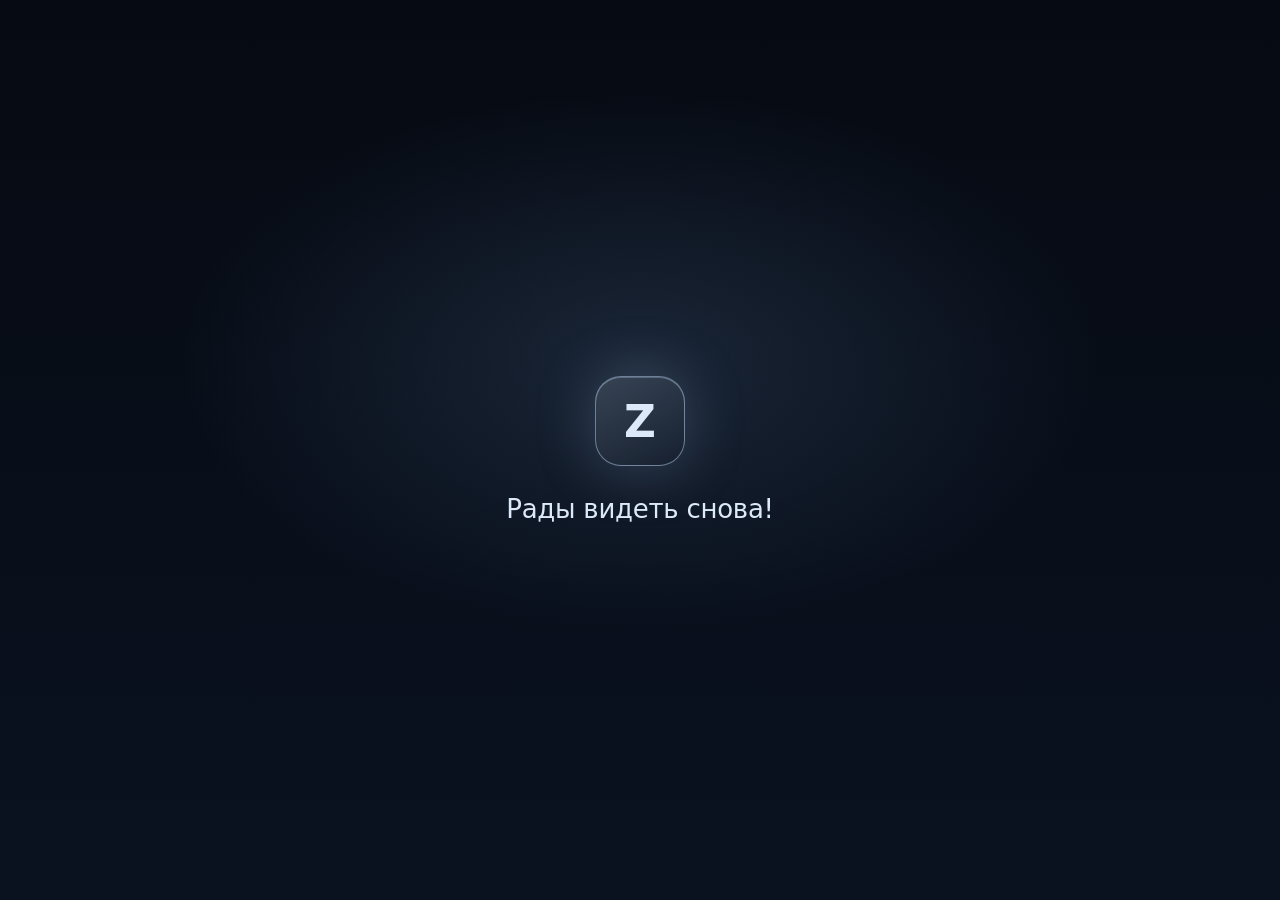
<file: z-bank/index.html>
<!DOCTYPE html>
<html lang="ru">
<head>
  <meta charset="UTF-8">
  <meta name="viewport" content="width=device-width, initial-scale=1.0">
  <title>Z-Bank — Private Banking</title>
  <link rel="stylesheet" href="style.css">
</head>
<body>
  <div class="splash" id="splash">
    <div class="splash-inner">
      <div class="splash-mark">Z</div>
      <p class="splash-text">Рады видеть снова!</p>
    </div>
  </div>

  <div class="noise"></div>

  <div class="auth" id="authScreen">
    <div class="auth-card">
      <div class="brand">
        <span class="brand-mark">Z</span>
        <div>
          <strong>Z-BANK</strong>
          <small>PRIVATE BANKING</small>
        </div>
      </div>

      <div class="auth-tabs">
        <button class="auth-tab active" data-auth="login">Вход</button>
        <button class="auth-tab" data-auth="register">Регистрация</button>
      </div>

      <form id="loginForm" class="auth-form active" novalidate>
        <label>Номер телефона
          <input type="tel" id="loginPhone" placeholder="+7 (999) 123-45-67" autocomplete="tel">
        </label>
        <label>Пароль
          <input type="password" id="loginPassword" placeholder="••••••••" autocomplete="current-password">
        </label>
        <p class="form-error" id="loginError"></p>
        <button type="submit" class="primary-btn full">Войти</button>
      </form>

      <form id="registerForm" class="auth-form" novalidate>
        <label>Имя
          <input type="text" id="regFirstName" placeholder="Иван" autocomplete="given-name">
        </label>
        <label>Фамилия
          <input type="text" id="regLastName" placeholder="Иванов" autocomplete="family-name">
        </label>
        <label>Номер телефона
          <input type="tel" id="regPhone" placeholder="+7 (999) 123-45-67" autocomplete="tel">
        </label>
        <label>Пароль
          <input type="password" id="regPassword" placeholder="Минимум 8 символов" autocomplete="new-password">
        </label>
        <p class="hint">Только кириллица, первая буква заглавная. Пароль: 8+ символов, буквы и цифры.</p>
        <p class="form-error" id="registerError"></p>
        <button type="submit" class="primary-btn full">Создать аккаунт</button>
      </form>
    </div>
  </div>

  <div class="app" id="appScreen" hidden>
    <aside class="sidebar" id="sidebar">
      <div>
        <a class="brand" href="#" data-page-target="dashboard">
          <span class="brand-mark">Z</span>
          <div>
            <strong>Z-BANK</strong>
            <small>PRIVATE</small>
          </div>
        </a>

        <nav class="nav">
          <button class="nav-item active" data-page="dashboard" data-title="Обзор"><span class="nav-icon">◈</span> Обзор</button>
          <button class="nav-item" data-page="cards" data-title="Мои карты"><span class="nav-icon">▭</span> Мои карты</button>
          <button class="nav-item" data-page="payments" data-title="Платежи"><span class="nav-icon">↗</span> Платежи</button>
          <button class="nav-item" data-page="deposits" data-title="Вклады"><span class="nav-icon">◉</span> Вклады</button>
          <button class="nav-item" data-page="crypto" data-title="Криптовалюта"><span class="nav-icon">₿</span> Криптовалюта</button>
          <button class="nav-item" data-page="tasks" data-title="Задания"><span class="nav-icon">★</span> Задания</button>
          <button class="nav-item" data-page="analytics" data-title="Аналитика"><span class="nav-icon">▥</span> Аналитика</button>
          <button class="nav-item" data-page="settings" data-title="Настройки"><span class="nav-icon">⚙</span> Настройки</button>
        </nav>
      </div>
      <div class="sidebar-bottom">
        <div class="user-mini">
          <div class="avatar" id="userAvatar">--</div>
          <div>
            <strong id="userName">—</strong>
            <small>Private client</small>
          </div>
        </div>
      </div>
    </aside>

    <main class="main">
      <header class="topbar">
        <button class="icon-btn mobile-menu" id="menuBtn" aria-label="Меню">☰</button>
        <div>
          <p class="eyebrow">Z-BANK PRIVATE</p>
          <h1 id="pageTitle">Обзор</h1>
        </div>
        <div class="topbar-actions">
          <div class="avatar" id="userAvatarTop">--</div>
        </div>
      </header>

      <section class="page active" id="page-dashboard">
        <div class="hero-grid">
          <div class="balance-card">
            <div class="balance-head">
              <span>Общий баланс</span>
              <button class="ghost-btn" id="toggleBalance">Скрыть</button>
            </div>
            <div class="balance" id="balanceValue">0,00 ₽</div>
            <div class="balance-meta">
              <span class="trend up" id="balanceTrend">+0%</span>
              <span>за всё время</span>
            </div>
            <div class="card-visual">
              <div class="card-top"><span>Z-BANK</span><span>PRIVATE</span></div>
              <div class="card-chip"></div>
              <div class="card-bottom"><span>•••• ——</span><span id="cardHolder">—</span></div>
            </div>
          </div>
          <div class="quick-panel">
            <p class="panel-label">Быстрые действия</p>
            <button class="quick-action" data-action="transfer"><span class="quick-icon">↗</span><span><strong>Перевод</strong><small>По номеру или карте</small></span></button>
            <button class="quick-action" data-action="utilities"><span class="quick-icon">⌂</span><span><strong>ЖКХ</strong><small>Коммунальные услуги</small></span></button>
            <button class="quick-action" data-action="taxes"><span class="quick-icon">§</span><span><strong>Налоги</strong><small>Штрафы и сборы</small></span></button>
          </div>
        </div>

        <div class="bonus-card" id="bonusCard"></div>

        <div class="section-head"><h2>Быстрый прогресс</h2><button class="link-btn" data-page-target="tasks">Все задания</button></div>
        <div class="progress-card" id="progressCard"></div>

        <div class="section-head"><h2>Последние операции</h2></div>
        <div class="transactions" id="recentTransactions"></div>
      </section>

      <section class="page" id="page-cards">
        <div class="section-head">
          <h2>Управление картами</h2>
          <button class="primary-btn" id="issueCardBtn">Выпустить карту</button>
        </div>
        <div class="manage-grid" id="cardsGrid"></div>
      </section>

      <section class="page" id="page-payments">
        <div class="section-head"><h2>Платежи и переводы</h2></div>
        <div class="payment-grid">
          <button class="payment-tile" data-action="transfer"><span>↗</span><strong>Перевод</strong><small>По номеру телефона</small></button>
          <button class="payment-tile" data-action="utilities"><span>⌂</span><strong>ЖКХ</strong><small>Коммунальные услуги</small></button>
          <button class="payment-tile" data-action="mobile"><span>☎</span><strong>Связь</strong><small>Мобильная связь</small></button>
          <button class="payment-tile" data-action="taxes"><span>§</span><strong>Налоги</strong><small>Штрафы и сборы</small></button>
          <button class="payment-tile" data-action="internet"><span>◍</span><strong>Интернет</strong><small>Провайдер</small></button>
        </div>
      </section>

      <section class="page" id="page-deposits">
        <div class="section-head"><h2>Вклады</h2><button class="primary-btn" id="openDepositBtn">Открыть вклад</button></div>
        <div class="deposits-grid" id="depositsGrid"></div>
      </section>

      <section class="page" id="page-crypto">
        <div class="section-head"><h2>Криптовалюта</h2><span class="pill" id="cryptoPortfolio">Портфель: 0 ₽</span></div>
        <div class="crypto-grid" id="cryptoGrid"></div>
      </section>

      <section class="page" id="page-tasks">
        <div class="section-head"><h2>Задания за бонусы</h2><span class="pill" id="tasksCounter">0 / 0</span></div>
        <p class="lead-small">Выполняйте задания и получайте по 50 ₽ на счёт. Начисления автоматические.</p>
        <div class="tasks-list" id="tasksList"></div>
      </section>

      <section class="page" id="page-analytics">
        <div class="section-head"><h2>Аналитика расходов</h2></div>
        <div class="analytics-card">
          <div class="analytics-head">
            <div>
              <p class="panel-label" id="analyticsMonth">—</p>
              <h3 id="analyticsTotal">Расходы: 0 ₽</h3>
            </div>
            <span class="pill" id="analyticsCount">0 операций</span>
          </div>
          <div class="bars" id="analyticsBars"></div>
          <p class="analytics-empty" id="analyticsEmpty" hidden>Пока нет расходов за этот месяц</p>
        </div>
      </section>

      <section class="page" id="page-settings">
        <div class="section-head"><h2>Настройки</h2><button class="ghost-btn" id="logoutBtn">Выйти</button></div>
        <div class="settings-card">
          <label class="setting-row"><span><strong>Скрывать баланс</strong><small>Повышенная приватность</small></span><input type="checkbox" class="switch" id="setHideBalance"></label>
          <label class="setting-row"><span><strong>Уведомления</strong><small>Всплывающие сообщения</small></span><input type="checkbox" class="switch" id="setNotifications" checked></label>
          <label class="setting-row"><span><strong>Сбросить все данные</strong><small>Удалить аккаунт и историю</small></span><button class="ghost-btn danger" id="resetBtn">Сбросить</button></label>
        </div>
      </section>
    </main>
  </div>

  <div class="modal" id="modal">
    <div class="modal-box">
      <button class="modal-close" data-close>×</button>
      <p class="eyebrow" id="modalEyebrow"></p>
      <h2 id="modalTitle"></h2>
      <div id="modalBody"></div>
    </div>
  </div>

  <div class="toast" id="toast"></div>

  <script src="script.js"></script>
</body>
</html>
</file>
<file: z-bank/style.css>
:root {
  --bg: #060a12;
  --panel: #0c1320;
  --line: rgba(180, 205, 230, 0.10);
  --line-strong: rgba(180, 205, 230, 0.22);
  --text: #e6eef8;
  --muted: #7d8ea6;
  --ice: #a9c5e6;
  --ice-2: #dbe9f8;
  --ice-3: #6b8db5;
  --green: #5edda2;
  --red: #ff7a8a;
}

* { box-sizing: border-box; }
html, body { margin: 0; padding: 0; }
body {
  font-family: Inter, ui-sans-serif, system-ui, -apple-system, "Segoe UI", sans-serif;
  color: var(--text);
  background:
    radial-gradient(ellipse 60% 50% at 85% 0%, rgba(120, 165, 220, 0.16), transparent 60%),
    radial-gradient(ellipse 55% 55% at 0% 100%, rgba(60, 100, 160, 0.10), transparent 60%),
    radial-gradient(ellipse 40% 40% at 100% 100%, rgba(168, 200, 240, 0.06), transparent 60%),
    linear-gradient(180deg, #060a12 0%, #080d18 50%, #0a1220 100%);
  background-attachment: fixed;
  min-height: 100vh;
}
button, input, select { font: inherit; }
button { cursor: pointer; }
input, select {
  width: 100%; padding: 13px 15px;
  border: 1px solid var(--line-strong); border-radius: 12px;
  color: var(--text); background: rgba(180, 205, 230, 0.04);
  outline: none; font-size: 14px;
  transition: border-color 0.2s, background 0.2s;
}
input:focus, select:focus {
  border-color: rgba(169, 197, 230, 0.7);
  background: rgba(180, 205, 230, 0.06);
  box-shadow: 0 0 0 3px rgba(169, 197, 230, 0.08);
}
select { cursor: pointer; }
option { background: #0c1320; color: var(--text); }
[hidden] { display: none !important; }

.noise {
  position: fixed; inset: 0; pointer-events: none;
  opacity: 0.025; z-index: 100;
  background-image: repeating-linear-gradient(0deg, rgba(200, 220, 240, 0.6) 0, rgba(200, 220, 240, 0.6) 1px, transparent 1px, transparent 3px);
}

/* SPLASH */
.splash {
  position: fixed; inset: 0; z-index: 9999;
  display: grid; place-items: center;
  background:
    radial-gradient(ellipse 60% 50% at 50% 40%, rgba(120, 165, 220, 0.16), transparent 60%),
    linear-gradient(180deg, #060a12 0%, #0a1220 100%);
  transition: opacity 0.6s ease, visibility 0.6s ease;
}
.splash.hide { opacity: 0; visibility: hidden; pointer-events: none; }
.splash-inner { text-align: center; padding: 0 24px; }
.splash-mark {
  width: 90px; height: 90px; margin: 0 auto 28px;
  display: grid; place-items: center;
  border: 1px solid rgba(169, 197, 230, 0.55); border-radius: 26px;
  font-weight: 800; font-size: 44px; color: var(--ice-2);
  background: linear-gradient(145deg, rgba(220, 235, 250, 0.16), rgba(169, 197, 230, 0.02));
  box-shadow: 0 0 60px rgba(169, 197, 230, 0.25), inset 0 1px 0 rgba(220, 235, 250, 0.25);
  animation: splashPulse 1.8s ease-in-out infinite, splashIn 0.7s ease both;
}
.splash-text {
  font-size: clamp(20px, 3vw, 26px); font-weight: 500;
  letter-spacing: -0.01em; color: var(--ice-2); margin: 0;
  opacity: 0; transform: translateY(10px);
  animation: splashText 1.2s cubic-bezier(0.2, 0.7, 0.2, 1) 0.35s forwards;
}
@keyframes splashPulse {
  0%, 100% { box-shadow: 0 0 60px rgba(169, 197, 230, 0.25), inset 0 1px 0 rgba(220, 235, 250, 0.25); }
  50% { box-shadow: 0 0 110px rgba(169, 197, 230, 0.5), inset 0 1px 0 rgba(220, 235, 250, 0.35); }
}
@keyframes splashIn { from { opacity: 0; transform: scale(0.85); } to { opacity: 1; transform: scale(1); } }
@keyframes splashText { to { opacity: 1; transform: translateY(0); } }

/* AUTH */
.auth { min-height: 100vh; display: grid; place-items: center; padding: 20px; }
.auth-card {
  width: min(430px, 100%); padding: 32px;
  border: 1px solid var(--line-strong); border-radius: 26px;
  background:
    radial-gradient(ellipse at 100% 0%, rgba(169, 197, 230, 0.08), transparent 55%),
    linear-gradient(145deg, #0f1827, #070b14);
  box-shadow: 0 30px 120px rgba(0, 0, 0, 0.6), inset 0 1px 0 rgba(220, 235, 250, 0.06);
}
.auth-tabs {
  display: grid; grid-template-columns: 1fr 1fr; gap: 6px;
  margin: 26px 0 22px; padding: 5px;
  background: rgba(180, 205, 230, 0.05); border-radius: 13px;
  border: 1px solid var(--line);
}
.auth-tab { padding: 10px; border: 0; border-radius: 10px; background: transparent; color: var(--muted); font-weight: 600; font-size: 13px; transition: 0.2s; }
.auth-tab.active {
  color: var(--ice-2);
  background: linear-gradient(180deg, rgba(169, 197, 230, 0.18), rgba(169, 197, 230, 0.08));
  box-shadow: inset 0 1px 0 rgba(220, 235, 250, 0.15);
}
.auth-form { display: none; flex-direction: column; gap: 14px; }
.auth-form.active { display: flex; }
.auth-form label { display: grid; gap: 7px; font-size: 12px; color: var(--muted); }
.form-error { color: var(--red); font-size: 12px; margin: 0; min-height: 16px; }
.hint { color: var(--muted); font-size: 11px; margin: -4px 0 4px; line-height: 1.4; }

/* APP LAYOUT */
.app { display: grid; grid-template-columns: 260px 1fr; min-height: 100vh; }
.sidebar {
  position: sticky; top: 0; height: 100vh;
  padding: 24px 18px; display: flex; flex-direction: column; justify-content: space-between;
  border-right: 1px solid var(--line);
  background: linear-gradient(180deg, rgba(10, 16, 26, 0.85), rgba(6, 10, 18, 0.92));
  backdrop-filter: blur(24px); z-index: 40;
}
.brand { display: flex; align-items: center; gap: 12px; color: var(--text); text-decoration: none; padding: 4px 6px 24px; }
.brand-mark {
  width: 42px; height: 42px; display: grid; place-items: center;
  border: 1px solid rgba(169, 197, 230, 0.55); border-radius: 13px;
  color: var(--ice-2); font-weight: 800; font-size: 20px;
  background: linear-gradient(145deg, rgba(220, 235, 250, 0.16), rgba(169, 197, 230, 0.02));
  box-shadow: inset 0 1px 0 rgba(220, 235, 250, 0.25);
}
.brand strong { display: block; letter-spacing: 0.12em; font-size: 14px; color: var(--ice-2); }
.brand small { display: block; color: var(--ice-3); font-size: 9px; letter-spacing: 0.3em; margin-top: 2px; }
.nav { display: grid; gap: 4px; }
.nav-item {
  width: 100%; display: flex; align-items: center; gap: 11px;
  padding: 11px 13px; border: 1px solid transparent; border-radius: 12px;
  color: var(--muted); background: transparent; text-align: left; font-size: 13px;
  transition: 0.2s;
}
.nav-item:hover { color: var(--ice-2); background: rgba(169, 197, 230, 0.05); }
.nav-item.active {
  color: var(--ice-2);
  border-color: var(--line-strong);
  background: linear-gradient(90deg, rgba(169, 197, 230, 0.14), rgba(169, 197, 230, 0.02));
  box-shadow: inset 0 1px 0 rgba(220, 235, 250, 0.08);
}
.nav-icon { width: 20px; text-align: center; color: var(--ice); font-size: 14px; }
.user-mini {
  display: flex; align-items: center; gap: 10px;
  padding: 10px; border: 1px solid var(--line); border-radius: 14px;
  background: rgba(169, 197, 230, 0.03);
}
.user-mini strong { display: block; font-size: 13px; color: var(--ice-2); }
.user-mini small { color: var(--muted); font-size: 11px; }
.avatar {
  width: 36px; height: 36px; display: grid; place-items: center;
  border-radius: 50%; color: #0a1422;
  background: linear-gradient(145deg, var(--ice-2), var(--ice) 60%, var(--ice-3));
  font-weight: 800; font-size: 12px; flex: 0 0 auto;
  box-shadow: inset 0 1px 0 rgba(255, 255, 255, 0.35), 0 4px 14px rgba(120, 165, 220, 0.2);
}

.main { min-width: 0; padding: 26px 34px 48px; }
.topbar { display: flex; align-items: center; justify-content: space-between; gap: 20px; margin-bottom: 26px; }
.eyebrow { margin: 0 0 6px; color: var(--ice); font-size: 10px; letter-spacing: 0.3em; font-weight: 700; }
.topbar h1 { margin: 0; font-size: clamp(24px, 3vw, 34px); font-weight: 600; letter-spacing: -0.03em; }
.topbar-actions { display: flex; align-items: center; gap: 10px; }
.icon-btn {
  width: 42px; height: 42px; display: grid; place-items: center;
  border: 1px solid var(--line-strong); border-radius: 12px;
  color: var(--text); background: rgba(169, 197, 230, 0.03); font-size: 16px;
}
.mobile-menu { display: none; }

.page { display: none; }
.page.active { display: block; animation: pageIn 0.3s ease both; }
@keyframes pageIn { from { opacity: 0; transform: translateY(8px); } to { opacity: 1; transform: translateY(0); } }

/* DASHBOARD */
.hero-grid { display: grid; grid-template-columns: minmax(0, 1.35fr) minmax(260px, 0.65fr); gap: 18px; margin-bottom: 24px; }
.balance-card {
  position: relative; overflow: hidden; min-height: 320px; padding: 26px;
  border: 1px solid var(--line-strong); border-radius: 26px;
  background:
    radial-gradient(ellipse 55% 70% at 90% 15%, rgba(169, 197, 230, 0.18), transparent 60%),
    radial-gradient(ellipse 40% 40% at 0% 100%, rgba(107, 141, 181, 0.10), transparent 60%),
    linear-gradient(135deg, #0f1a2b 0%, #080d18 55%, #101b2d 100%);
  box-shadow: 0 24px 80px rgba(0, 0, 0, 0.45), inset 0 1px 0 rgba(220, 235, 250, 0.08);
}
.balance-card::after {
  content: ""; position: absolute;
  width: 320px; height: 320px; right: -120px; bottom: -180px;
  border-radius: 50%; border: 1px solid rgba(169, 197, 230, 0.15);
  box-shadow: 0 0 120px rgba(169, 197, 230, 0.1) inset, 0 0 80px rgba(169, 197, 230, 0.05);
}
.balance-head { display: flex; justify-content: space-between; align-items: center; color: var(--muted); font-size: 13px; }
.balance { margin-top: 16px; font-size: clamp(30px, 4.5vw, 50px); font-weight: 500; letter-spacing: -0.05em; color: var(--ice-2); }
.balance-meta { display: flex; align-items: center; gap: 9px; margin-top: 8px; color: var(--muted); font-size: 12px; }
.trend { display: inline-flex; padding: 4px 8px; border-radius: 7px; font-weight: 700; font-size: 11px; }
.trend.up { color: var(--green); background: rgba(94, 221, 162, 0.10); }
.trend.down { color: var(--red); background: rgba(255, 122, 138, 0.10); }

.card-visual {
  position: absolute; right: 28px; bottom: 28px;
  width: min(300px, 58%); aspect-ratio: 1.58; padding: 16px;
  display: flex; flex-direction: column; justify-content: space-between;
  border-radius: 18px; color: #0a1422;
  background:
    radial-gradient(circle at 20% 0%, rgba(255, 255, 255, 0.8), transparent 32%),
    radial-gradient(circle at 80% 100%, rgba(120, 165, 220, 0.4), transparent 45%),
    linear-gradient(135deg, #e8eef8 0%, #b8cde6 45%, #7d9cc0 100%);
  box-shadow: 0 30px 60px rgba(0, 0, 0, 0.55), inset 0 1px 0 rgba(255, 255, 255, 0.6);
  transform: rotate(-4deg);
}
.card-top, .card-bottom { display: flex; justify-content: space-between; font-size: 10px; font-weight: 800; letter-spacing: 0.08em; }
.card-chip {
  width: 34px; height: 24px; border-radius: 6px;
  background: linear-gradient(135deg, rgba(255, 255, 255, 0.85), rgba(60, 100, 160, 0.35));
  box-shadow: inset 0 1px 0 rgba(255, 255, 255, 0.8);
}

.quick-panel {
  padding: 20px; border: 1px solid var(--line-strong); border-radius: 26px;
  background: rgba(169, 197, 230, 0.025);
}
.panel-label { margin: 0 0 12px; color: var(--muted); font-size: 11px; text-transform: uppercase; letter-spacing: 0.16em; }
.quick-action {
  width: 100%; display: flex; align-items: center; gap: 12px;
  padding: 14px; margin-bottom: 9px;
  border: 1px solid var(--line-strong); border-radius: 15px;
  color: var(--text); background: rgba(169, 197, 230, 0.02);
  text-align: left; transition: 0.2s;
}
.quick-action:hover {
  transform: translateY(-2px);
  border-color: rgba(169, 197, 230, 0.45);
  background: rgba(169, 197, 230, 0.06);
}
.quick-icon {
  width: 40px; height: 40px; display: grid; place-items: center; flex: 0 0 auto;
  border-radius: 12px; color: var(--ice-2);
  background: linear-gradient(145deg, rgba(169, 197, 230, 0.20), rgba(169, 197, 230, 0.05));
  font-size: 18px;
  box-shadow: inset 0 1px 0 rgba(220, 235, 250, 0.15);
}
.quick-action strong { display: block; font-size: 13px; }
.quick-action small { color: var(--muted); font-size: 11px; }

/* BONUS CARD */
.bonus-card {
  display: flex; align-items: center; gap: 16px;
  padding: 18px 22px; margin-bottom: 24px;
  border: 1px solid var(--line-strong); border-radius: 20px;
  background:
    radial-gradient(ellipse at 0% 50%, rgba(169, 197, 230, 0.10), transparent 50%),
    linear-gradient(135deg, rgba(169, 197, 230, 0.05), rgba(169, 197, 230, 0.01));
  position: relative; overflow: hidden;
}
.bonus-icon {
  width: 48px; height: 48px; display: grid; place-items: center;
  border-radius: 14px; font-size: 24px; flex: 0 0 auto;
  background: linear-gradient(145deg, rgba(169, 197, 230, 0.22), rgba(169, 197, 230, 0.05));
  box-shadow: inset 0 1px 0 rgba(220, 235, 250, 0.25);
}
.bonus-info { flex: 1; }
.bonus-info strong { display: block; font-size: 14px; color: var(--ice-2); margin-bottom: 2px; }
.bonus-info small { color: var(--muted); font-size: 12px; }

.section-head { display: flex; align-items: center; justify-content: space-between; gap: 16px; margin: 24px 0 12px; }
.section-head h2 { margin: 0; font-size: 17px; font-weight: 600; letter-spacing: -0.02em; }
.link-btn { border: 0; color: var(--ice); background: transparent; font-size: 12px; }
.pill {
  display: inline-flex; padding: 6px 12px; border-radius: 99px;
  background: rgba(169, 197, 230, 0.10); color: var(--ice-2);
  font-size: 12px; font-weight: 600;
  border: 1px solid var(--line-strong);
}
.lead-small { color: var(--muted); font-size: 13px; margin: 0 0 16px; }

.progress-card {
  display: flex; align-items: center; gap: 16px; padding: 18px;
  border: 1px solid var(--line-strong); border-radius: 20px;
  background: rgba(169, 197, 230, 0.025);
}
.progress-bar { flex: 1; height: 8px; border-radius: 99px; background: rgba(169, 197, 230, 0.08); overflow: hidden; }
.progress-bar i {
  display: block; height: 100%; border-radius: inherit;
  background: linear-gradient(90deg, var(--ice-3), var(--ice), var(--ice-2));
  transition: width 0.4s ease;
  box-shadow: 0 0 12px rgba(169, 197, 230, 0.4);
}
.progress-text { font-size: 13px; color: var(--muted); white-space: nowrap; }
.progress-text strong { color: var(--ice-2); }

.transactions {
  border: 1px solid var(--line-strong); border-radius: 20px; overflow: hidden;
  background: rgba(169, 197, 230, 0.02);
}
.transaction {
  display: grid; grid-template-columns: 40px minmax(140px, 1fr) auto auto;
  align-items: center; gap: 14px; padding: 14px 16px;
  border-bottom: 1px solid var(--line);
}
.transaction:last-child { border-bottom: 0; }
.transaction-icon {
  width: 38px; height: 38px; display: grid; place-items: center;
  border-radius: 11px; color: var(--muted);
  background: rgba(169, 197, 230, 0.06); font-size: 14px;
}
.transaction-icon.income { color: var(--green); background: rgba(94, 221, 162, 0.08); }
.transaction-info strong { display: block; font-size: 13px; }
.transaction-info span, .transaction-date { color: var(--muted); font-size: 11px; }
.transaction-amount { font-size: 13px; font-weight: 700; text-align: right; }
.transaction-amount.income { color: var(--green); }

/* CARDS PAGE */
.manage-grid { display: grid; grid-template-columns: repeat(auto-fill, minmax(280px, 1fr)); gap: 14px; }
.manage-card {
  padding: 22px; border: 1px solid var(--line-strong); border-radius: 22px;
  background: linear-gradient(145deg, rgba(169, 197, 230, 0.04), rgba(169, 197, 230, 0.01));
}
.manage-card h3 { margin: 0 0 6px; font-size: 22px; letter-spacing: 0.05em; color: var(--ice-2); }
.manage-card .meta { color: var(--muted); font-size: 12px; margin-bottom: 14px; }
.card-limit { margin: 16px 0 12px; }
.card-limit-labels { display: flex; justify-content: space-between; font-size: 11px; color: var(--muted); margin-bottom: 6px; }
.card-limit-bar { height: 6px; border-radius: 99px; background: rgba(169, 197, 230, 0.08); overflow: hidden; }
.card-limit-bar i {
  display: block; height: 100%;
  background: linear-gradient(90deg, var(--ice-3), var(--ice), var(--ice-2));
  border-radius: inherit;
  box-shadow: 0 0 8px rgba(169, 197, 230, 0.35);
}
.card-limit-bar.over i { background: var(--red); }
.manage-actions { display: flex; gap: 8px; margin-top: 14px; }

/* PAYMENTS */
.payment-grid { display: grid; grid-template-columns: repeat(auto-fill, minmax(200px, 1fr)); gap: 12px; }
.payment-tile {
  min-height: 140px; padding: 20px;
  display: flex; flex-direction: column; align-items: flex-start; justify-content: flex-end; gap: 4px;
  border: 1px solid var(--line-strong); border-radius: 20px;
  color: var(--text); background: rgba(169, 197, 230, 0.025);
  text-align: left; transition: 0.2s;
}
.payment-tile:hover {
  transform: translateY(-3px);
  border-color: rgba(169, 197, 230, 0.5);
  background: rgba(169, 197, 230, 0.06);
}
.payment-tile span { margin-bottom: auto; color: var(--ice); font-size: 26px; }
.payment-tile strong { font-size: 14px; }
.payment-tile small { color: var(--muted); font-size: 11px; }

/* DEPOSITS */
.deposits-grid { display: grid; grid-template-columns: repeat(auto-fill, minmax(280px, 1fr)); gap: 14px; }
.deposit-card {
  padding: 22px; border: 1px solid var(--line-strong); border-radius: 22px;
  background:
    radial-gradient(ellipse at 100% 0%, rgba(169, 197, 230, 0.10), transparent 55%),
    linear-gradient(145deg, rgba(169, 197, 230, 0.04), rgba(169, 197, 230, 0.01));
}
.deposit-card h3 { margin: 0 0 4px; font-size: 22px; color: var(--ice-2); }
.deposit-card .rate { color: var(--ice); font-size: 13px; font-weight: 600; margin-bottom: 14px; }
.deposit-card .row {
  display: flex; justify-content: space-between;
  padding: 8px 0; border-top: 1px solid var(--line); font-size: 12px;
}
.deposit-card .row span:first-child { color: var(--muted); }
.deposit-card button { width: 100%; margin-top: 14px; }

/* CRYPTO */
.crypto-grid { display: grid; grid-template-columns: repeat(auto-fill, minmax(260px, 1fr)); gap: 12px; }
.crypto-card {
  padding: 20px; border: 1px solid var(--line-strong); border-radius: 20px;
  background: rgba(169, 197, 230, 0.025);
}
.crypto-card-header { display: flex; justify-content: space-between; align-items: flex-start; margin-bottom: 14px; }
.crypto-symbol {
  width: 42px; height: 42px; display: grid; place-items: center;
  border-radius: 50%; color: #0a1422; font-weight: 800; font-size: 16px;
  background: linear-gradient(145deg, var(--ice-2), var(--ice) 55%, var(--ice-3));
  box-shadow: inset 0 1px 0 rgba(255, 255, 255, 0.4), 0 4px 14px rgba(120, 165, 220, 0.25);
}
.crypto-price { font-size: 20px; font-weight: 600; letter-spacing: -0.02em; margin: 4px 0; color: var(--ice-2); }
.crypto-change { font-size: 11px; font-weight: 700; }
.crypto-holding { font-size: 11px; color: var(--muted); margin-top: 4px; }
.crypto-actions { display: grid; grid-template-columns: 1fr 1fr; gap: 8px; margin-top: 14px; }

/* TASKS */
.tasks-list { display: grid; gap: 10px; }
.task-item {
  display: flex; align-items: center; gap: 14px;
  padding: 16px; border: 1px solid var(--line-strong); border-radius: 16px;
  background: rgba(169, 197, 230, 0.02);
}
.task-item.done { border-color: rgba(94, 221, 162, 0.3); background: rgba(94, 221, 162, 0.04); }
.task-icon {
  width: 38px; height: 38px; display: grid; place-items: center;
  border-radius: 11px; font-weight: 800; flex: 0 0 auto;
  background: linear-gradient(145deg, rgba(169, 197, 230, 0.18), rgba(169, 197, 230, 0.04));
  color: var(--ice-2);
}
.task-item.done .task-icon { background: rgba(94, 221, 162, 0.15); color: var(--green); }
.task-info { flex: 1; }
.task-info strong { display: block; font-size: 13px; }
.task-info small { color: var(--muted); font-size: 11px; }
.task-reward { color: var(--green); font-weight: 700; font-size: 13px; }

/* ANALYTICS */
.analytics-card {
  padding: 24px; border: 1px solid var(--line-strong); border-radius: 22px;
  background: rgba(169, 197, 230, 0.025);
}
.analytics-head { display: flex; align-items: flex-start; justify-content: space-between; gap: 16px; margin-bottom: 22px; }
.analytics-head h3 { margin: 0; font-size: 22px; color: var(--ice-2); }
.bars { display: grid; gap: 14px; }
.bar-row { display: grid; grid-template-columns: 110px 1fr 90px; align-items: center; gap: 12px; font-size: 12px; }
.bar-row > span { color: var(--muted); }
.bar-row > div { height: 9px; overflow: hidden; border-radius: 99px; background: rgba(169, 197, 230, 0.08); }
.bar-row i {
  display: block; height: 100%; border-radius: inherit;
  background: linear-gradient(90deg, var(--ice-3), var(--ice), var(--ice-2));
  transition: width 0.4s;
  box-shadow: 0 0 10px rgba(169, 197, 230, 0.35);
}
.bar-row strong { text-align: right; }
.analytics-empty { color: var(--muted); text-align: center; padding: 20px 0 0; font-size: 13px; margin: 0; }

/* SETTINGS */
.settings-card {
  border: 1px solid var(--line-strong); border-radius: 22px;
  background: rgba(169, 197, 230, 0.02); overflow: hidden;
}
.setting-row {
  display: flex; align-items: center; justify-content: space-between; gap: 20px;
  padding: 18px 22px; border-bottom: 1px solid var(--line);
}
.setting-row:last-child { border-bottom: 0; }
.setting-row strong { display: block; font-size: 14px; }
.setting-row small { color: var(--muted); font-size: 12px; }
.switch {
  appearance: none; width: 44px; height: 25px; flex: 0 0 auto;
  border-radius: 99px; background: rgba(169, 197, 230, 0.12);
  position: relative; transition: 0.2s; cursor: pointer;
  border: 1px solid var(--line-strong);
}
.switch::after {
  content: ""; position: absolute;
  width: 19px; height: 19px; left: 3px; top: 2px;
  border-radius: 50%; background: #e6eef8; transition: 0.2s;
  box-shadow: 0 2px 6px rgba(0, 0, 0, 0.3);
}
.switch:checked {
  background: linear-gradient(90deg, var(--ice-3), var(--ice));
  border-color: rgba(169, 197, 230, 0.5);
}
.switch:checked::after { transform: translateX(19px); }

/* BUTTONS */
.primary-btn, .ghost-btn, .freeze-btn, .sell-btn, .buy-btn {
  padding: 10px 16px; border-radius: 11px; font-size: 12px; font-weight: 700;
  border: 1px solid transparent; transition: 0.2s;
}
.primary-btn {
  color: #081020;
  border-color: rgba(220, 235, 250, 0.4);
  background: linear-gradient(145deg, var(--ice-2) 0%, var(--ice) 55%, var(--ice-3) 100%);
  box-shadow: inset 0 1px 0 rgba(255, 255, 255, 0.5), 0 4px 16px rgba(120, 165, 220, 0.25);
}
.primary-btn:hover { filter: brightness(1.08); }
.primary-btn.full { width: 100%; padding: 14px; font-size: 13px; }
.ghost-btn { color: var(--ice-2); border-color: var(--line-strong); background: rgba(169, 197, 230, 0.04); }
.ghost-btn:hover { border-color: rgba(169, 197, 230, 0.55); background: rgba(169, 197, 230, 0.08); }
.ghost-btn.danger { color: var(--red); border-color: rgba(255, 122, 138, 0.35); background: rgba(255, 122, 138, 0.06); }
.freeze-btn { color: var(--text); border-color: var(--line-strong); background: rgba(169, 197, 230, 0.03); }
.freeze-btn.active { color: var(--red); border-color: rgba(255, 122, 138, 0.35); background: rgba(255, 122, 138, 0.08); }
.buy-btn {
  color: #081020; border-color: rgba(94, 221, 162, 0.4);
  background: linear-gradient(145deg, #7deab3, var(--green));
  box-shadow: inset 0 1px 0 rgba(255, 255, 255, 0.35);
}
.sell-btn { color: var(--red); border-color: rgba(255, 122, 138, 0.35); background: rgba(255, 122, 138, 0.08); }
.sell-btn:disabled { opacity: 0.4; cursor: not-allowed; }

/* QUICK CHIPS */
.quick-chips {
  display: flex; flex-wrap: wrap; gap: 6px;
  margin: -4px 0 4px;
}
.chip {
  padding: 7px 12px; border-radius: 9px;
  border: 1px solid var(--line-strong);
  background: rgba(169, 197, 230, 0.04);
  color: var(--text); font-size: 12px; font-weight: 600;
  transition: 0.15s;
}
.chip:hover {
  border-color: rgba(169, 197, 230, 0.55);
  background: rgba(169, 197, 230, 0.10);
}
.chip.chip--primary {
  color: #081020;
  background: linear-gradient(145deg, var(--ice-2), var(--ice) 60%, var(--ice-3));
  border-color: rgba(220, 235, 250, 0.4);
  box-shadow: inset 0 1px 0 rgba(255, 255, 255, 0.4);
}

/* MODAL */
.modal {
  position: fixed; inset: 0; z-index: 90;
  display: grid; place-items: center; padding: 20px;
  background: rgba(4, 8, 16, 0.78); backdrop-filter: blur(12px);
  opacity: 0; visibility: hidden; transition: 0.2s;
}
.modal.open { opacity: 1; visibility: visible; }
.modal-box {
  position: relative; width: min(440px, 100%); padding: 28px;
  border: 1px solid var(--line-strong); border-radius: 24px;
  background:
    radial-gradient(ellipse at 100% 0%, rgba(169, 197, 230, 0.10), transparent 55%),
    linear-gradient(145deg, #0f1827, #080d18);
  box-shadow: 0 30px 120px rgba(0, 0, 0, 0.7), inset 0 1px 0 rgba(220, 235, 250, 0.08);
  transform: translateY(10px) scale(0.98); transition: 0.2s;
}
.modal.open .modal-box { transform: none; }
.modal-box h2 { margin: 0 0 20px; font-size: 22px; letter-spacing: -0.03em; }
.modal-close {
  position: absolute; top: 14px; right: 14px;
  width: 32px; height: 32px;
  border: 1px solid var(--line-strong); border-radius: 9px;
  color: var(--text); background: rgba(169, 197, 230, 0.05); font-size: 18px;
}
.modal-box form { display: grid; gap: 14px; }
.modal-box label { display: grid; gap: 7px; color: var(--muted); font-size: 12px; }
.modal-note { color: var(--muted); font-size: 12px; margin: 0; }
.modal-error { color: var(--red); font-size: 12px; margin: 0; min-height: 16px; }

/* TOAST */
.toast {
  position: fixed; left: 50%; bottom: 24px; z-index: 120;
  max-width: calc(100% - 32px); padding: 13px 18px;
  border: 1px solid var(--line-strong); border-radius: 13px;
  color: var(--text); background: #0f1827;
  box-shadow: 0 18px 60px rgba(0, 0, 0, 0.6), inset 0 1px 0 rgba(220, 235, 250, 0.08);
  transform: translate(-50%, 20px); opacity: 0; pointer-events: none;
  transition: 0.25s; font-size: 13px;
}
.toast.show { opacity: 1; transform: translate(-50%, 0); }
.toast.success { border-color: rgba(94, 221, 162, 0.45); }
.toast.error { border-color: rgba(255, 122, 138, 0.55); }

/* RESPONSIVE */
@media (max-width: 1000px) {
  .hero-grid { grid-template-columns: 1fr; }
  .card-visual { width: min(280px, 52%); }
}
@media (max-width: 900px) {
  .app { grid-template-columns: 1fr; }
  .sidebar { position: fixed; left: 0; top: 0; width: 270px; transform: translateX(-100%); transition: transform 0.25s; }
  .sidebar.open { transform: translateX(0); }
  .main { padding: 20px 16px 40px; }
  .mobile-menu { display: grid; }
  .topbar-actions .avatar { display: none; }
  .transaction { grid-template-columns: 40px 1fr auto; }
  .transaction-date { display: none; }
}
@media (max-width: 560px) {
  .balance-card { min-height: 360px; padding: 20px; }
  .card-visual { left: 20px; right: 20px; bottom: 20px; width: auto; transform: rotate(-2deg); }
  .balance { font-size: 32px; }
  .bar-row { grid-template-columns: 80px 1fr; }
  .bar-row strong { display: none; }
}
</file>
